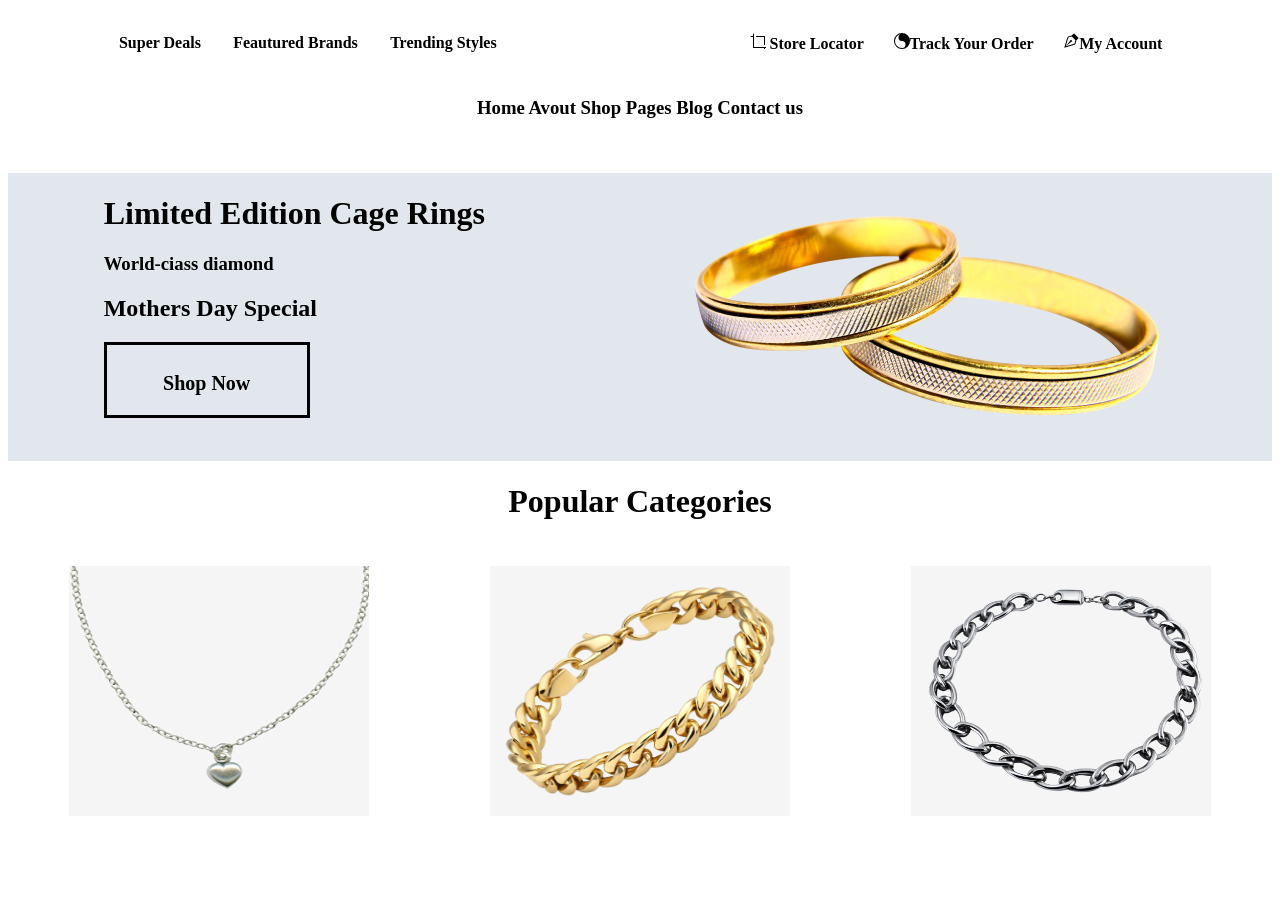
<file: index.html>
<!DOCTYPE html>
<html lang="en">
<head>
<link rel="stylesheet" href="glxavor.css">
<meta name="viewport" content="width=device-width,initial-scale=1.0">
    <title>Document</title>
</head>
<body>
    <div class="mec">
    <div class="div1">
        <b>Super Deals</b>
        <b>Feautured Brands</b>
        <b>Trending Styles</b>
        <bGift Cards></b>
    </div>
    <div class="div2">
<b><svg xmlns="http://www.w3.org/2000/svg" width="16" height="16" fill="currentColor" class="bi bi-crop" viewBox="0 0 16 16">
  <path d="M3.5.5A.5.5 0 0 1 4 1v13h13a.5.5 0 0 1 0 1h-2v2a.5.5 0 0 1-1 0v-2H3.5a.5.5 0 0 1-.5-.5V4H1a.5.5 0 0 1 0-1h2V1a.5.5 0 0 1 .5-.5m2.5 3a.5.5 0 0 1 .5-.5h8a.5.5 0 0 1 .5.5v8a.5.5 0 0 1-1 0V4H6.5a.5.5 0 0 1-.5-.5"/>
</svg> Store Locator</b>
<b><svg xmlns="http://www.w3.org/2000/svg" width="16" height="16" fill="currentColor" class="bi bi-brilliance" viewBox="0 0 16 16">
  <path d="M8 16A8 8 0 1 1 8 0a8 8 0 0 1 0 16M1 8a7 7 0 0 0 7 7 3.5 3.5 0 1 0 0-7 3.5 3.5 0 1 1 0-7 7 7 0 0 0-7 7"/>
</svg>Track Your Order</b>
<b><svg xmlns="http://www.w3.org/2000/svg" width="16" height="16" fill="currentColor" class="bi bi-vector-pen" viewBox="0 0 16 16">
  <path fill-rule="evenodd" d="M10.646.646a.5.5 0 0 1 .708 0l4 4a.5.5 0 0 1 0 .708l-1.902 1.902-.829 3.313a1.5 1.5 0 0 1-1.024 1.073L1.254 14.746 4.358 4.4A1.5 1.5 0 0 1 5.43 3.377l3.313-.828zm-1.8 2.908-3.173.793a.5.5 0 0 0-.358.342l-2.57 8.565 8.567-2.57a.5.5 0 0 0 .34-.357l.794-3.174-3.6-3.6z"/>
  <path fill-rule="evenodd" d="M2.832 13.228 8 9a1 1 0 1 0-1-1l-4.228 5.168-.026.086z"/>
</svg>My Account</b>
  
    </div>
    
    </div>
     <h3 class="h3"> Home Avout Shop Pages Blog Contact us</h3><br><br>
     <div class="div3">
      <div>

<h1>Limited Edition Cage Rings</h1> 
<h3> World-ciass diamond</h3>
<h2>Mothers Day Special</h2>
<div class="div4">
<h4>Shop Now </h4> 
</div>
      </div>

<div>
  <img src="Jewellery-Ring-PNG-Background-Image.png" class="img1">
</div>

</div>

<h1 class="rin9">Popular Categories</h1>

        <div class="glxavor3">
          <a href="vznoc.html">   <div class="body4">
              <img src="Vznoc.png" class="body4">
              </div>
            </a>
           
              <a href="tevnoc.html">
              <div class="body4">
              <img src="Tevnoc.png" class="body4"> 
              </div>
              </a>
              <a href="tevnoc2.html">  <div class="body4">
                  <img src="Tevnoc2.webp" class="body4">
                </div></a>
              
          </div>
</body>
</html>
</file>
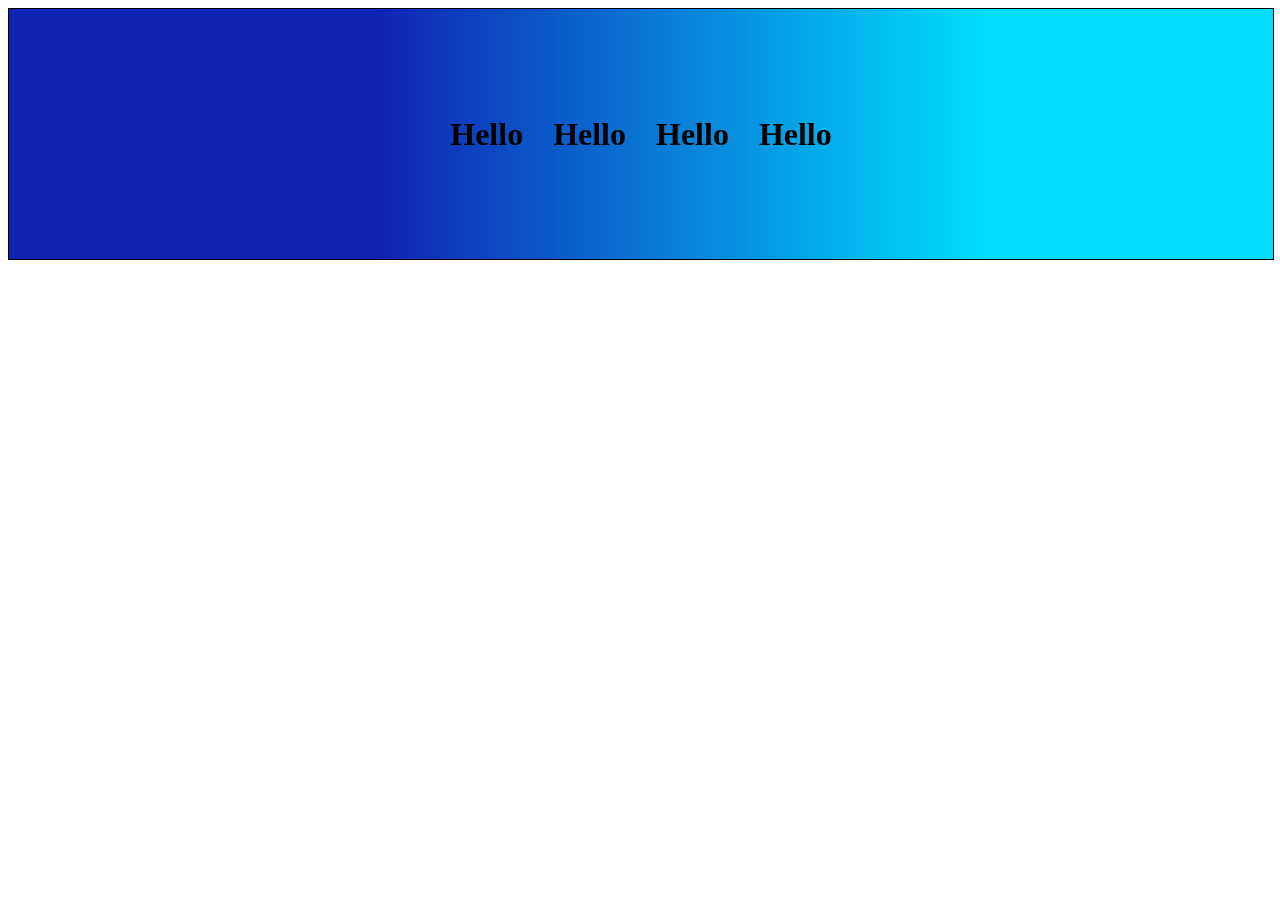
<file: flex.html>
<html>
    <head>
        <title>FLEX</title>
        <link rel="stylesheet" href="flex.css">
    </head>
    <body>
        <div class="glxavor">
            <h1>Hello</h1>
            <h1>Hello</h1>
            <h1>Hello</h1>
            <h1>Hello</h1>
        </div>
    </body>
</html>
</file>
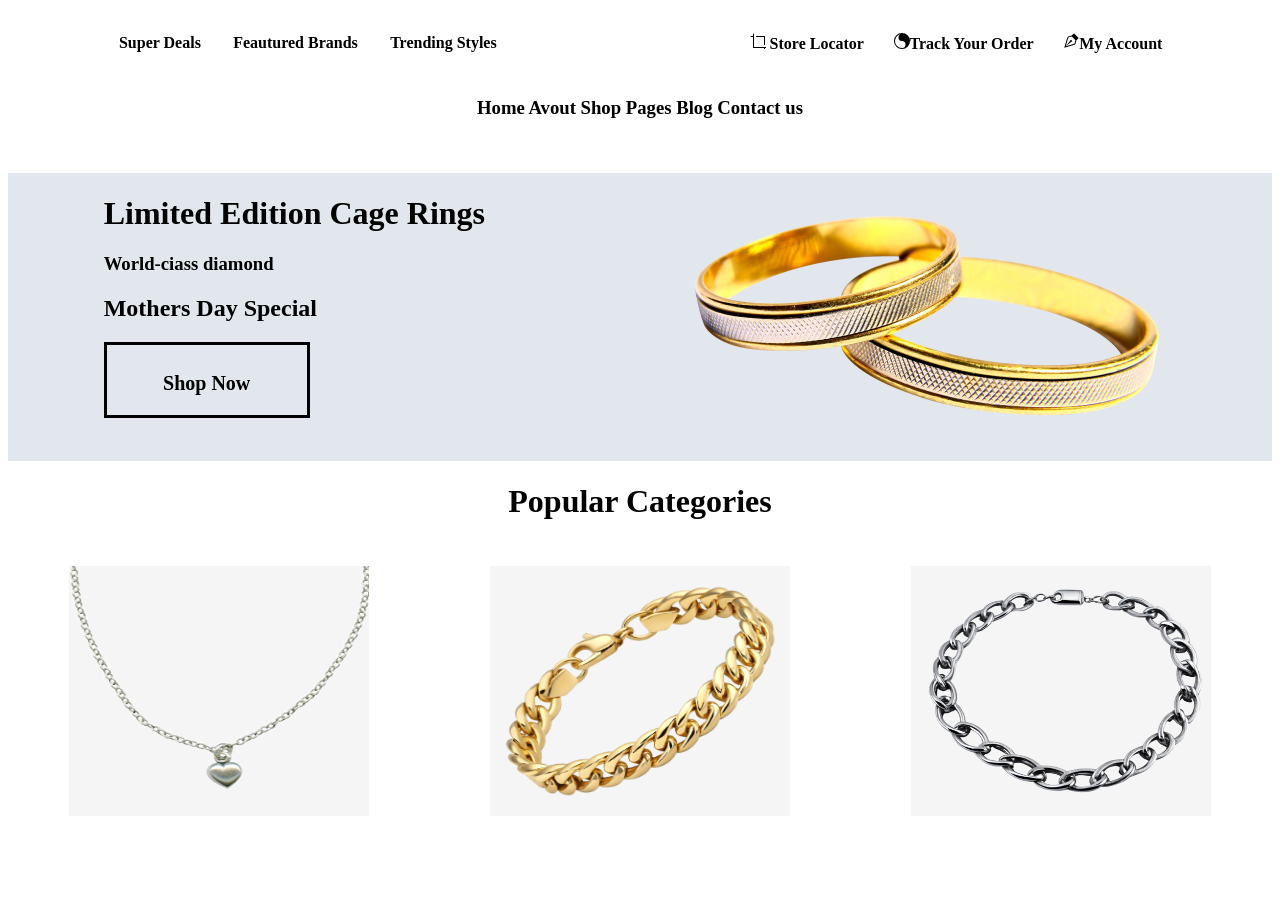
<file: glxavor.html>
<!DOCTYPE html>
<html lang="en">
<head>
<link rel="stylesheet" href="glxavor.css">
    <title>Document</title>
</head>
<body>
    <div class="mec">
    <div class="div1">
        <b>Super Deals</b>
        <b>Feautured Brands</b>
        <b>Trending Styles</b>
        <bGift Cards></b>
    </div>
    <div class="div2">
<b><svg xmlns="http://www.w3.org/2000/svg" width="16" height="16" fill="currentColor" class="bi bi-crop" viewBox="0 0 16 16">
  <path d="M3.5.5A.5.5 0 0 1 4 1v13h13a.5.5 0 0 1 0 1h-2v2a.5.5 0 0 1-1 0v-2H3.5a.5.5 0 0 1-.5-.5V4H1a.5.5 0 0 1 0-1h2V1a.5.5 0 0 1 .5-.5m2.5 3a.5.5 0 0 1 .5-.5h8a.5.5 0 0 1 .5.5v8a.5.5 0 0 1-1 0V4H6.5a.5.5 0 0 1-.5-.5"/>
</svg> Store Locator</b>
<b><svg xmlns="http://www.w3.org/2000/svg" width="16" height="16" fill="currentColor" class="bi bi-brilliance" viewBox="0 0 16 16">
  <path d="M8 16A8 8 0 1 1 8 0a8 8 0 0 1 0 16M1 8a7 7 0 0 0 7 7 3.5 3.5 0 1 0 0-7 3.5 3.5 0 1 1 0-7 7 7 0 0 0-7 7"/>
</svg>Track Your Order</b>
<b><svg xmlns="http://www.w3.org/2000/svg" width="16" height="16" fill="currentColor" class="bi bi-vector-pen" viewBox="0 0 16 16">
  <path fill-rule="evenodd" d="M10.646.646a.5.5 0 0 1 .708 0l4 4a.5.5 0 0 1 0 .708l-1.902 1.902-.829 3.313a1.5 1.5 0 0 1-1.024 1.073L1.254 14.746 4.358 4.4A1.5 1.5 0 0 1 5.43 3.377l3.313-.828zm-1.8 2.908-3.173.793a.5.5 0 0 0-.358.342l-2.57 8.565 8.567-2.57a.5.5 0 0 0 .34-.357l.794-3.174-3.6-3.6z"/>
  <path fill-rule="evenodd" d="M2.832 13.228 8 9a1 1 0 1 0-1-1l-4.228 5.168-.026.086z"/>
</svg>My Account</b>
  
    </div>
    
    </div>
     <h3 class="h3"> Home Avout Shop Pages Blog Contact us</h3><br><br>
     <div class="div3">
      <div>

<h1>Limited Edition Cage Rings</h1> 
<h3> World-ciass diamond</h3>
<h2>Mothers Day Special</h2>
<div class="div4">
<h4>Shop Now </h4> 
</div>
      </div>

<div>
  <img src="Jewellery-Ring-PNG-Background-Image.png" class="img1">
</div>

</div>

<h1 class="rin9">Popular Categories</h1>

        <div class="glxavor3">
          <a href="vznoc.html">   <div class="body4">
              <img src="Vznoc.png" class="body4">
              </div>
            </a>
           
              <a href="tevnoc.html">
              <div class="body4">
              <img src="Tevnoc.png" class="body4"> 
              </div>
              </a>
              <a href="tevnoc2.html">  <div class="body4">
                  <img src="Tevnoc2.webp" class="body4">
                </div></a>
              
          </div>
</body>
</html>
</file>
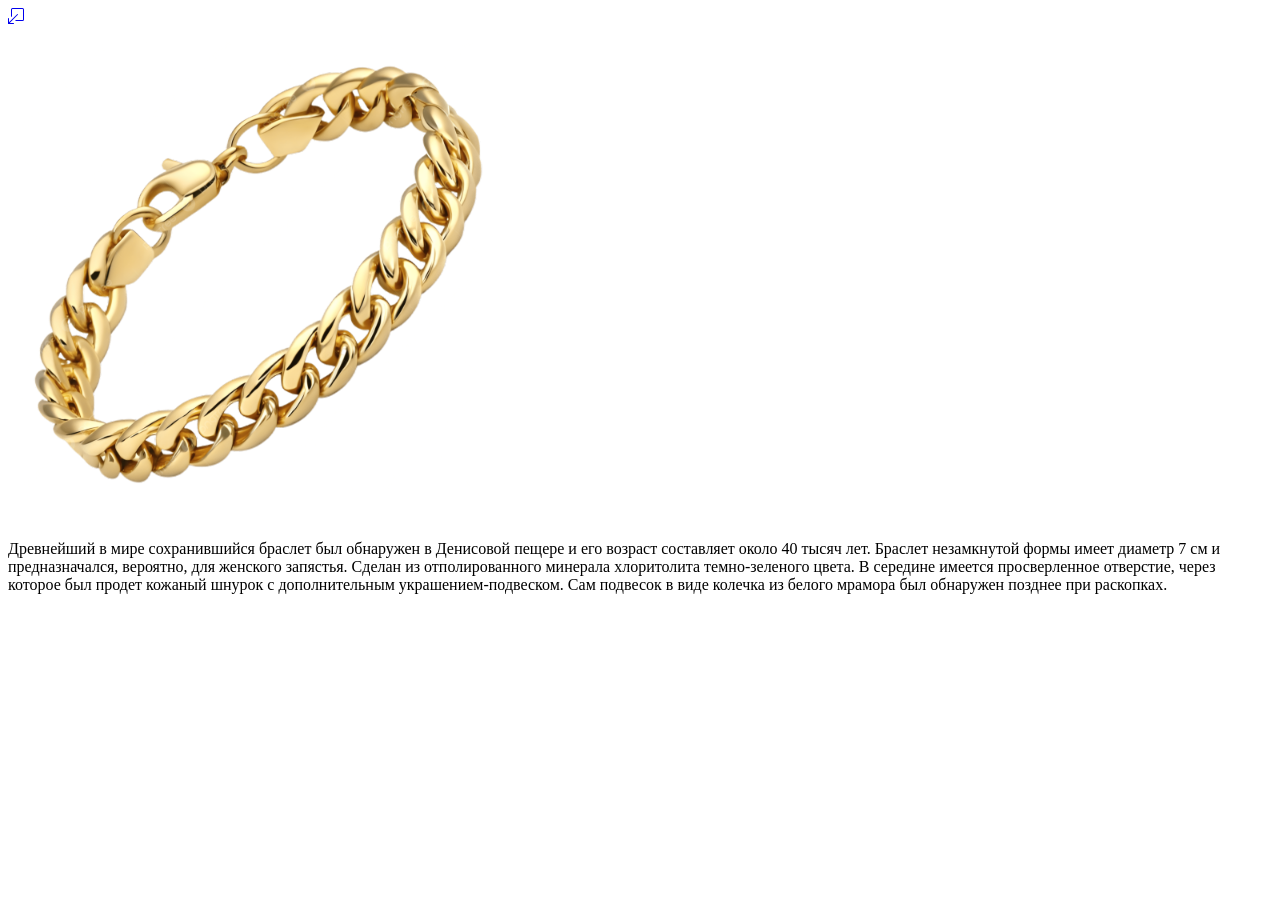
<file: tevnoc.html>
<html>
    <head>
        <title>TEVNOC</title>
        <link rel="stylesheet" href="glxavor.css">
    </head>
    <body>
        <a href="index.html">
            <svg xmlns="http://www.w3.org/2000/svg" width="16" height="16" fill="currentColor" class="bi bi-box-arrow-down-left" viewBox="0 0 16 16">
  <path fill-rule="evenodd" d="M7.364 12.5a.5.5 0 0 0 .5.5H14.5a1.5 1.5 0 0 0 1.5-1.5v-10A1.5 1.5 0 0 0 14.5 0h-10A1.5 1.5 0 0 0 3 1.5v6.636a.5.5 0 1 0 1 0V1.5a.5.5 0 0 1 .5-.5h10a.5.5 0 0 1 .5.5v10a.5.5 0 0 1-.5.5H7.864a.5.5 0 0 0-.5.5"/>
  <path fill-rule="evenodd" d="M0 15.5a.5.5 0 0 0 .5.5h5a.5.5 0 0 0 0-1H1.707l8.147-8.146a.5.5 0 0 0-.708-.708L1 14.293V10.5a.5.5 0 0 0-1 0z"/>
</svg>
        </a>
        <div class="glxavor5">
            <img src="Tevnoc.png" class="tevnoc">
            <p>
                Древнейший в мире сохранившийся браслет был обнаружен в Денисовой пещере и его возраст составляет около 40 тысяч лет. Браслет незамкнутой формы имеет диаметр 7 см и предназначался, вероятно, для женского запястья. Сделан из отполированного минерала хлоритолита темно-зеленого цвета. В середине имеется просверленное отверстие, через которое был продет кожаный шнурок с дополнительным украшением-подвеском. Сам подвесок в виде колечка из белого мрамора был обнаружен позднее при раскопках.
            </p>
        </div>
    </body>
</html>
</file>
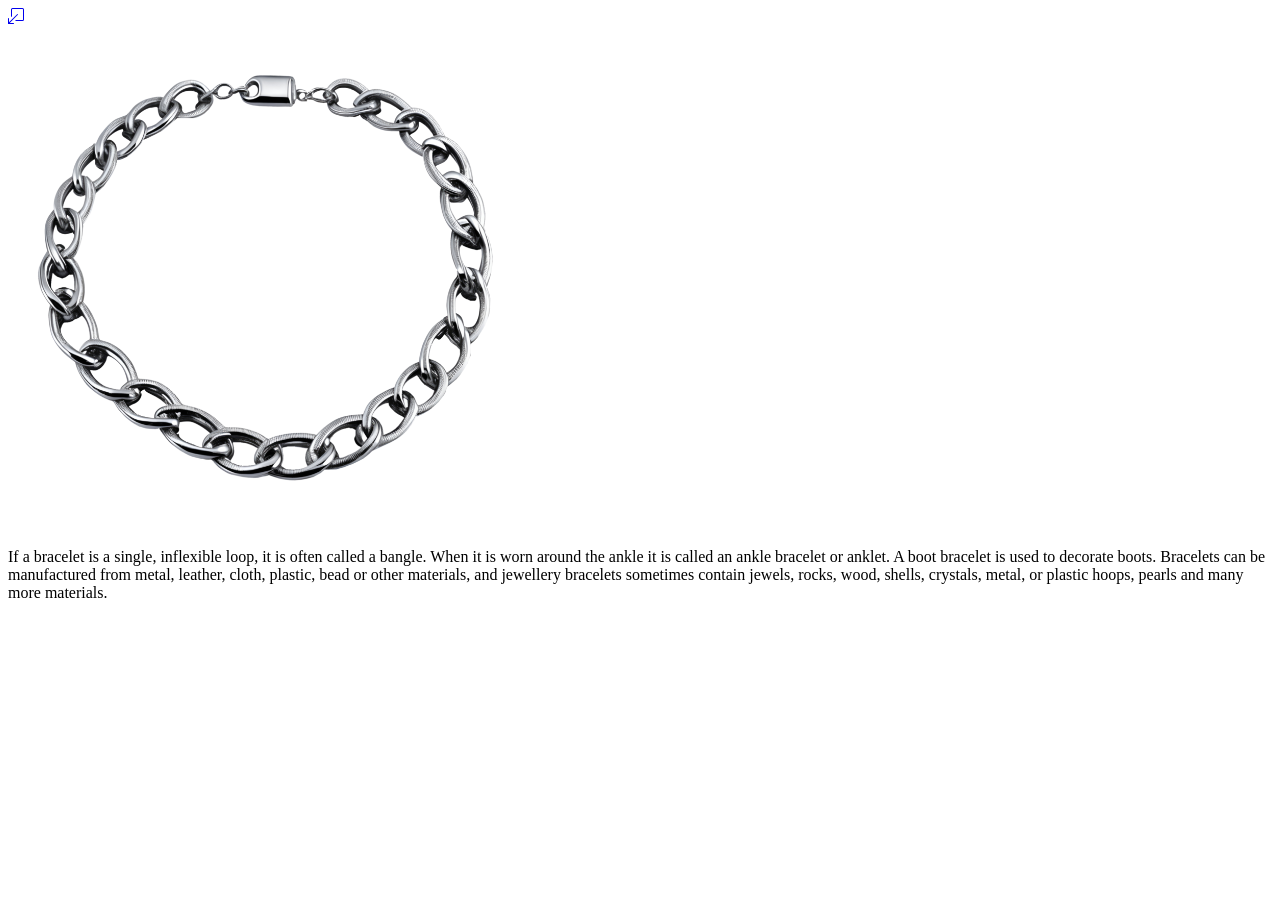
<file: tevnoc2.html>
<!DOCTYPE html>
<html lang="en">
<head>
    <link rel="stylesheet" href="glxavor.css">
    <title>Tevnoc2</title>
</head>
<body>
    <a href="index.html">
            <svg xmlns="http://www.w3.org/2000/svg" width="16" height="16" fill="currentColor" class="bi bi-box-arrow-down-left" viewBox="0 0 16 16">
  <path fill-rule="evenodd" d="M7.364 12.5a.5.5 0 0 0 .5.5H14.5a1.5 1.5 0 0 0 1.5-1.5v-10A1.5 1.5 0 0 0 14.5 0h-10A1.5 1.5 0 0 0 3 1.5v6.636a.5.5 0 1 0 1 0V1.5a.5.5 0 0 1 .5-.5h10a.5.5 0 0 1 .5.5v10a.5.5 0 0 1-.5.5H7.864a.5.5 0 0 0-.5.5"/>
  <path fill-rule="evenodd" d="M0 15.5a.5.5 0 0 0 .5.5h5a.5.5 0 0 0 0-1H1.707l8.147-8.146a.5.5 0 0 0-.708-.708L1 14.293V10.5a.5.5 0 0 0-1 0z"/>
</svg>
</a>
    <div class="glxavor5">
<img src="Tevnoc2.webp" class="tevnoc">
<p>If a bracelet is a single, inflexible loop, it is often called a bangle. When it is worn around the ankle it is called an ankle bracelet or anklet. A boot bracelet is used to decorate boots. Bracelets can be manufactured from metal, leather, cloth, plastic, bead or other materials, and jewellery bracelets sometimes contain jewels, rocks, wood, shells, crystals, metal, or plastic hoops, pearls and many more materials.</p>
    </div>
</body>
</html>
</file>
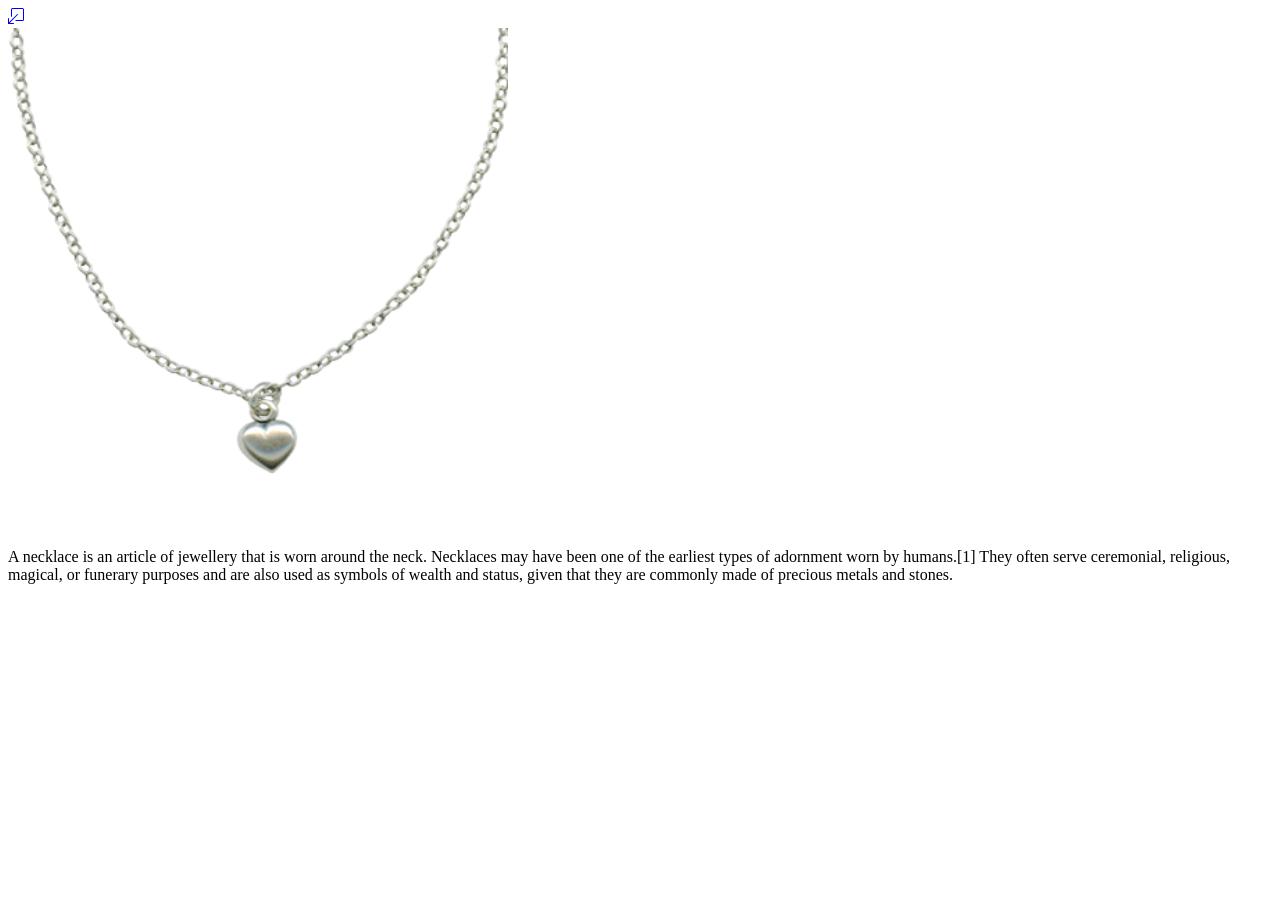
<file: vznoc.html>
<!DOCTYPE html>
<html lang="en">
<head>
    <link rel="stylesheet" href="glxavor.css">
    <title>Vznoc</title>
</head>
<body>
            <a href="index.html">
            <svg xmlns="http://www.w3.org/2000/svg" width="16" height="16" fill="currentColor" class="bi bi-box-arrow-down-left" viewBox="0 0 16 16">
  <path fill-rule="evenodd" d="M7.364 12.5a.5.5 0 0 0 .5.5H14.5a1.5 1.5 0 0 0 1.5-1.5v-10A1.5 1.5 0 0 0 14.5 0h-10A1.5 1.5 0 0 0 3 1.5v6.636a.5.5 0 1 0 1 0V1.5a.5.5 0 0 1 .5-.5h10a.5.5 0 0 1 .5.5v10a.5.5 0 0 1-.5.5H7.864a.5.5 0 0 0-.5.5"/>
  <path fill-rule="evenodd" d="M0 15.5a.5.5 0 0 0 .5.5h5a.5.5 0 0 0 0-1H1.707l8.147-8.146a.5.5 0 0 0-.708-.708L1 14.293V10.5a.5.5 0 0 0-1 0z"/>
</svg>
        </a>
    <div class="glxavor5">
<img src="Vznoc.png" class="tevnoc">
<p>A necklace is an article of jewellery that is worn around the neck. Necklaces may have been one of the earliest types of adornment worn by humans.[1] They often serve ceremonial, religious, magical, or funerary purposes and are also used as symbols of wealth and status, given that they are commonly made of precious metals and stones.</p>
    </div>
</body>
</html>
</file>
<file: glxavor.css>
.mec{
    width: 100%;
    height: 70px;
    display: flex;
    flex-direction: row;
    justify-content: space-around;
    align-items: center;
}
.div2{
    width: 35%;
    display: flex;
    flex-direction: row;
    justify-content: space-around;
}
.div1{
    width: 35%;
    display: flex;
    flex-direction: row;
    justify-content: space-around;
}
.h3{
    text-align: center;
}
.div3{
    background-color: #E2E7ED;
      display: flex;
    flex-direction: row;
    justify-content: space-around;
    
}
    

.div4{ 
    width: 200px;
    height: 70px;
    border: solid 3px black;
    font-size: 20px;
    text-align: center;
    transition: all 0.5s;
}
.div5{
    text-align: center;
}
.glxavor3{
    width: 100%;
height: 300px;
display: flex;
flex-direction: row;
justify-content: space-around;
align-items: center;
}
.body4{
width:300px;
height: 250px;
background-color: #F5F5F5;
}
.rin9{
    text-align: center;
}
.body4:hover{
    box-shadow: 5px 5px 10px gray;
    cursor: pointer;
}
.tevnoc{
    width: 500px;
    height: 500px;
}
.div4:hover{
    background-color: blue;
    color: white;
    box-shadow: 5px 5px 10px black;
    /* border: none; */
    transform: scale(1.1);
    cursor: pointer;
}
@media (max-width: 1000px){
    .div3{
        font-size: 13px;
    }
    .img1{
        width: 250px;
        height: 200px;
    }
    .div4{
        width: 200px;
        height: 50px;
        display: flex;
        flex-direction: row;
        justify-content: center;
        align-items: center;
    }
    .glxavor3{
        flex-wrap: wrap;
        gap: 15px;
    }
}
@media (max-width:620px){
    .img1{
        display: none;
    }
    .div3{
        justify-content: center;
    }
    .mec{
        font-size: 12px;   
    }
    .div2>b>svg{
        width: 10px;
    }
}
@media (max-width:450px){
    .mec{
        font-size: 10px;
    }
}
</file>
<file: flex.css>
.glxavor{
    border: 1px solid;
    display: flex;
    flex-direction: row;
    justify-content: center;
    align-items: center;
    gap: 30px;
    width: 100%;
    height: 250px;
    background: #1023b3;
    background: linear-gradient(90deg, rgba(16, 35, 179, 1) 29%, rgba(0, 221, 255, 1) 77%);
}
.glxavor:hover{
    background: #0cebf2;
background: linear-gradient(90deg, rgba(12, 235, 242, 1) 29%, rgba(49, 16, 199, 1) 77%);
}
</file>
